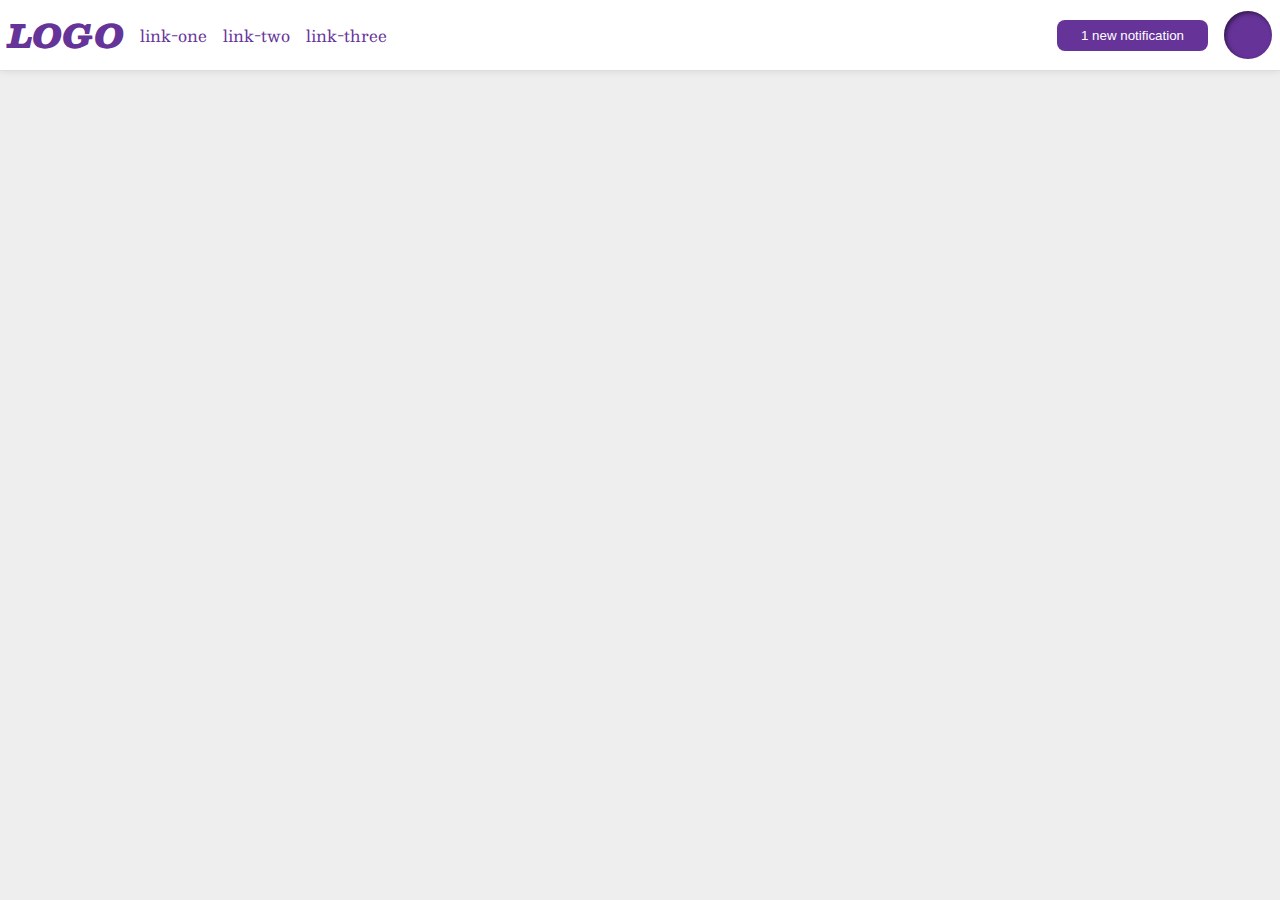
<file: flex/03-flex-header-2/index.html>
<!DOCTYPE html>
<html lang="en">
  <head>
    <meta charset="UTF-8">
    <meta http-equiv="X-UA-Compatible" content="IE=edge">
    <meta name="viewport" content="width=device-width, initial-scale=1.0">
    <title>Flex Header 2</title>
    <link rel="stylesheet" href="style.css">
  </head>
  <body>
    <div class="header">
      <div class="left">
        <div class="logo">
          LOGO
        </div>
        <ul class="links">
          <li><a href="google.com">link-one</a></li>
          <li><a href="google.com">link-two</a></li>
          <li><a href="google.com">link-three</a></li>
        </ul>
      </div>
      <div class="right">
        <button class="notifications">
          1 new notification
        </button>
        <div class="profile-image"></div>
      </div>
    </div>
  </body>
</html>
</file>
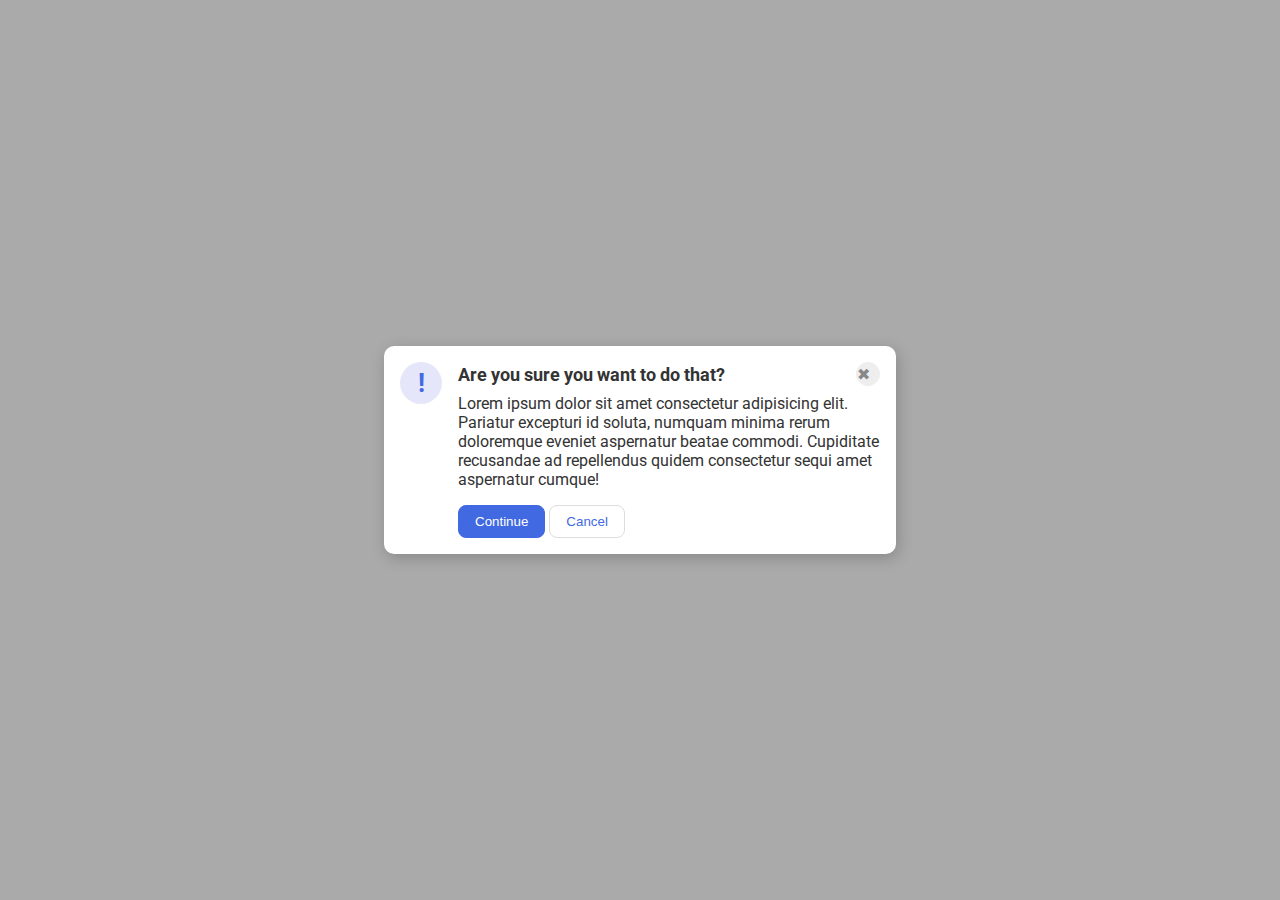
<file: flex/05-flex-modal/index.html>
<!DOCTYPE html>
<html lang="en">
  <head>
    <meta charset="UTF-8">
    <meta http-equiv="X-UA-Compatible" content="IE=edge">
    <meta name="viewport" content="width=device-width, initial-scale=1.0">
    <link rel="stylesheet" href="style.css">
    <title>Modal</title>
  </head>
  <body>
    <div class="modal">
      <div class="icon">!</div>
      <div class="container">
        <div class="header">Are you sure you want to do that?
          <button class="close-button">✖</button>
        </div>
        <div class="text">Lorem ipsum dolor sit amet consectetur adipisicing elit. Pariatur excepturi id soluta, numquam minima rerum doloremque eveniet aspernatur beatae commodi. Cupiditate recusandae ad repellendus quidem consectetur sequi amet aspernatur cumque!</div>
        <button class="continue">Continue</button>
        <button class="cancel">Cancel</button>
      </div>
    </div>
  </body>
</html>
</file>
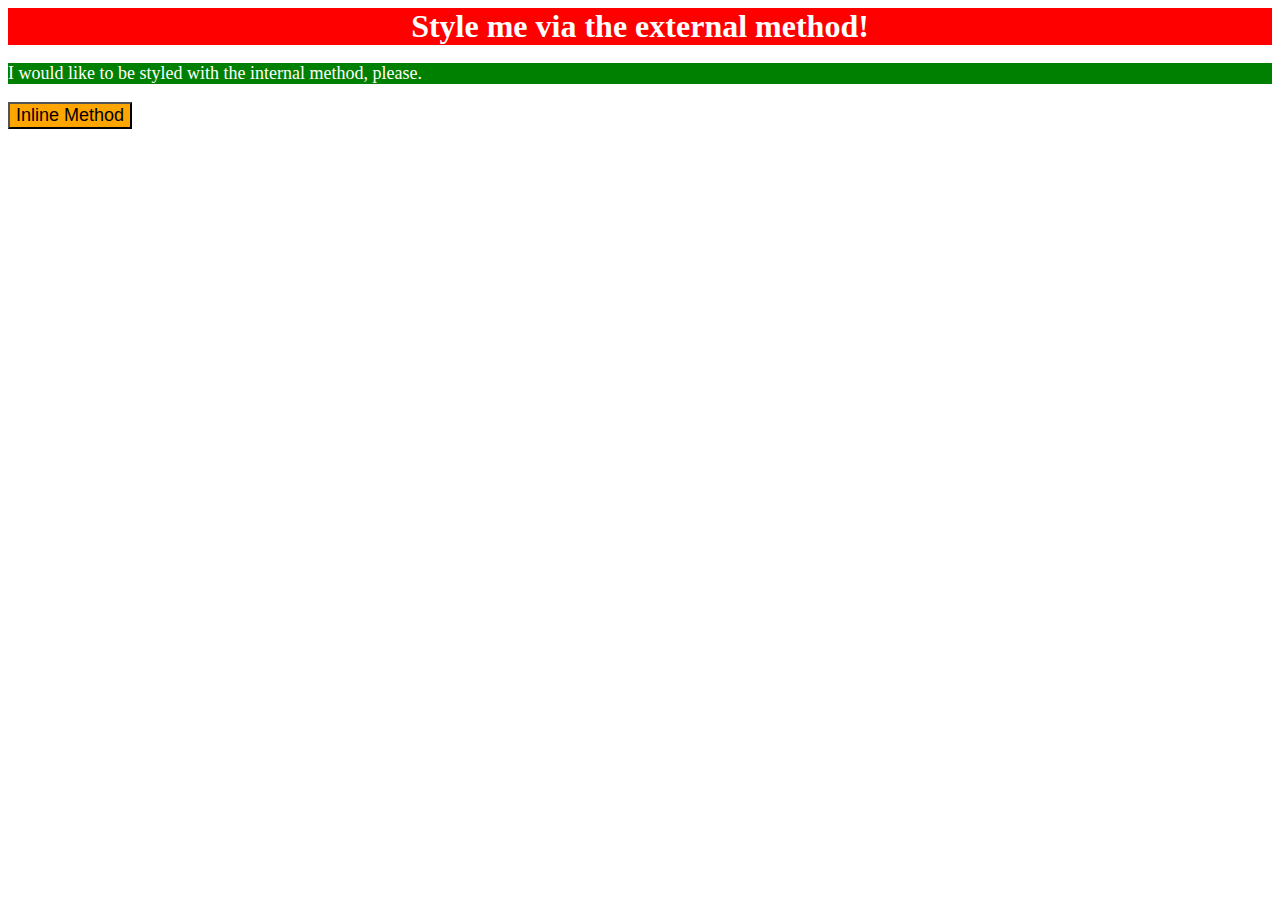
<file: foundations/01-css-methods/index.html>
<!DOCTYPE html>
<html lang="en">
  <head>
    <meta charset="UTF-8">
    <meta http-equiv="X-UA-Compatible" content="IE=edge">
    <meta name="viewport" content="width=device-width, initial-scale=1.0">
    <title>Methods for Adding CSS</title>
    <link rel="stylesheet" href="styles.css">
    <style>
      p {
        background-color: green;
        color: white;
        font-size: 18px;
      }
    </style>
  </head>
  <body>
    <div>Style me via the external method!</div>
    <p>I would like to be styled with the internal method, please.</p>
    <button style="background-color: orange; font-size: 18px;">Inline Method</button>
  </body>
</html>
</file>
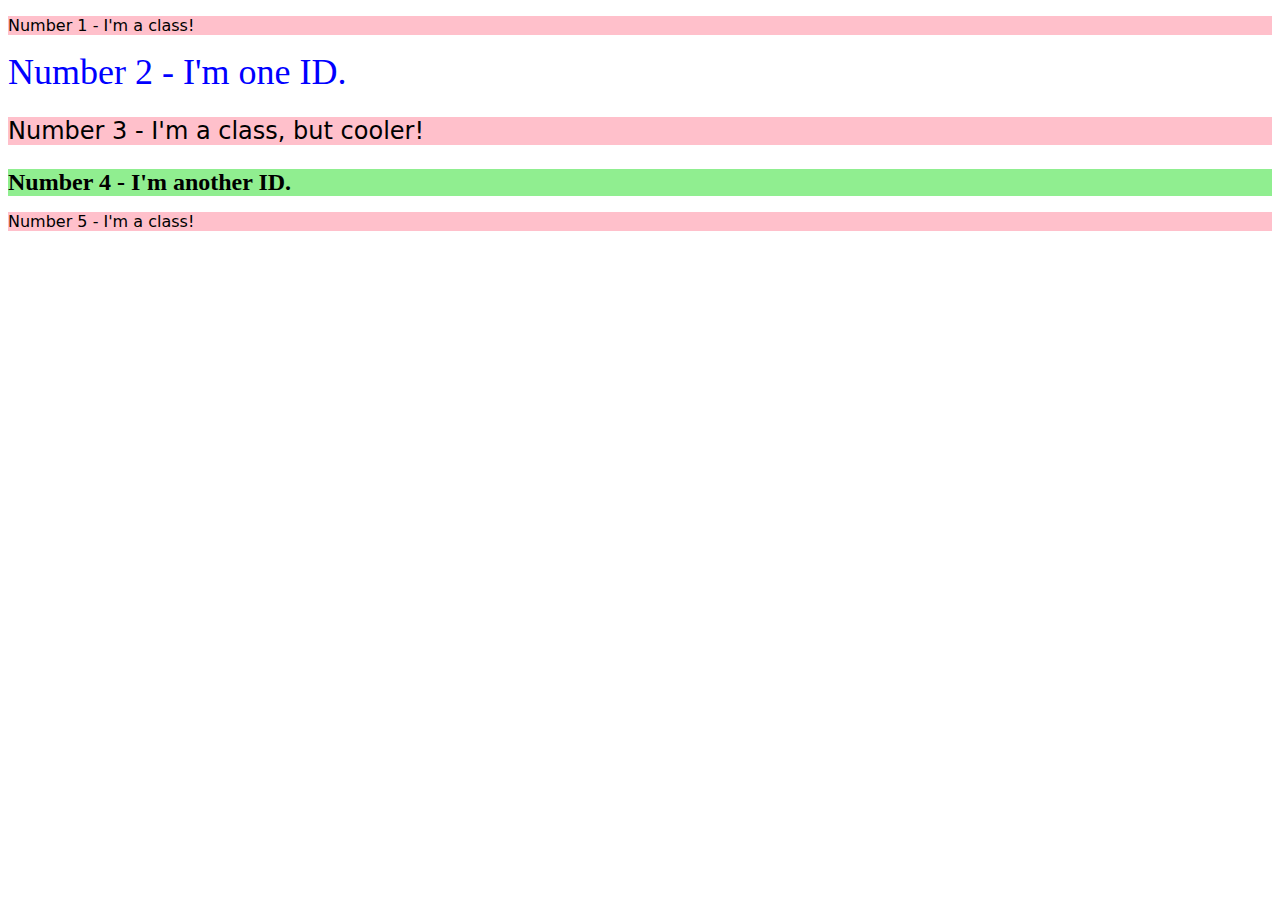
<file: foundations/02-class-id-selectors/index.html>
<!DOCTYPE html>
<html lang="en">
  <head>
    <meta charset="UTF-8">
    <meta http-equiv="X-UA-Compatible" content="IE=edge">
    <meta name="viewport" content="width=device-width, initial-scale=1.0">
    <title>Class and ID Selectors</title>
    <link rel="stylesheet" href="style.css">
  </head>
  <body>
    <p class="odd">Number 1 - I'm a class!</p>
    <div id="two">Number 2 - I'm one ID.</div>
    <p class="odd fsize">Number 3 - I'm a class, but cooler!</p>
    <div id="four">Number 4 - I'm another ID.</div>
    <p class="odd">Number 5 - I'm a class!</p>
  </body>
</html>
</file>
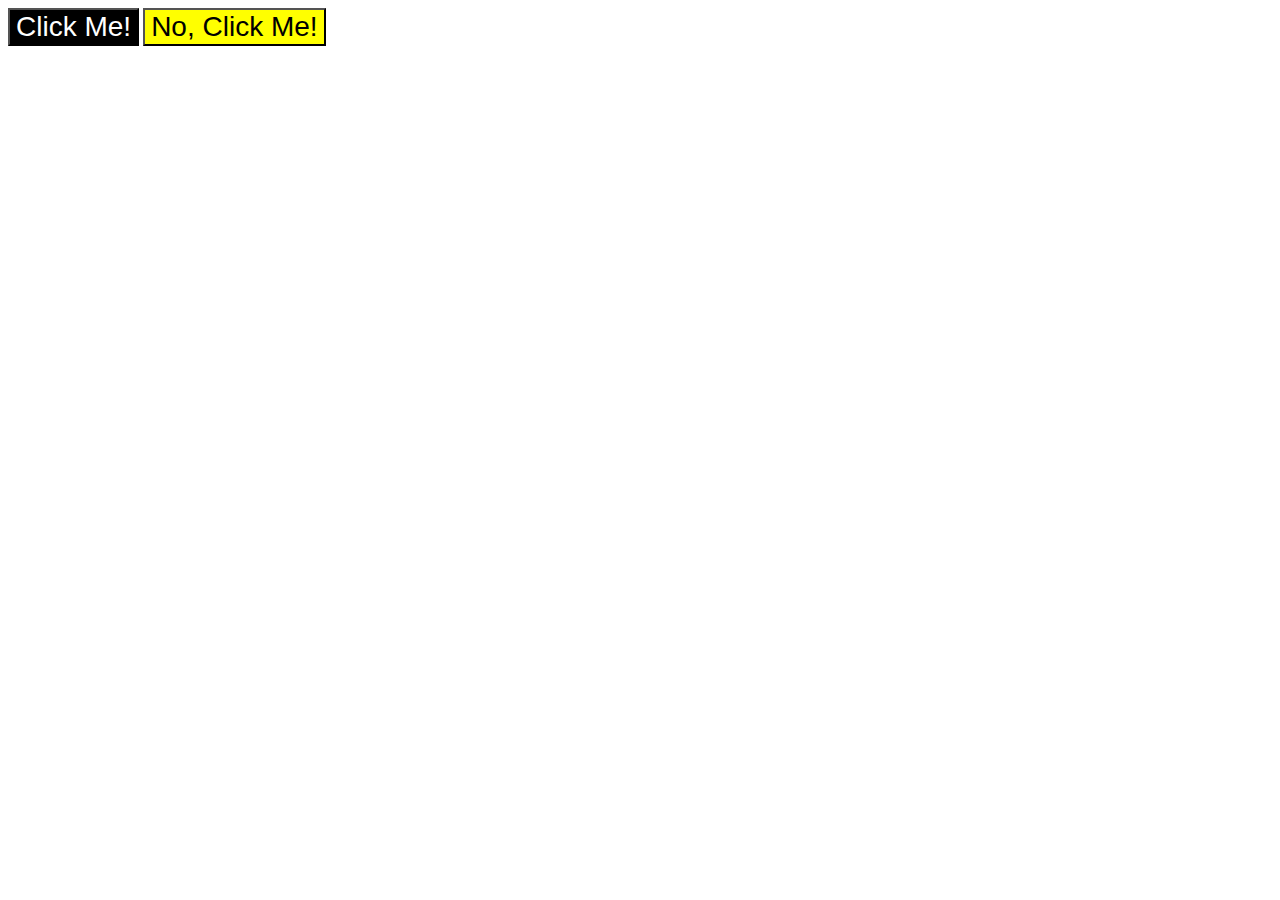
<file: foundations/03-grouping-selectors/index.html>
<!DOCTYPE html>
<html lang="en">
  <head>
    <meta charset="UTF-8">
    <meta http-equiv="X-UA-Compatible" content="IE=edge">
    <meta name="viewport" content="width=device-width, initial-scale=1.0">
    <title>Grouping Selectors</title>
    <link rel="stylesheet" href="style.css">
  </head>
  <body>
    <button class="first">Click Me!</button>
    <button class="second">No, Click Me!</button>
  </body>
</html>
</file>
<file: flex/03-flex-header-2/style.css>
/* this is some magical font-importing.  
you'll learn about it later. */
@import url('https://fonts.googleapis.com/css2?family=Besley:ital,wght@0,400;1,900&display=swap');

body {
  margin: 0;
  background: #eee;
  font-family: Besley, serif;
}

.header {
  background: white;
  border-bottom: 1px solid #ddd;
  box-shadow: 0 0 8px rgba(0,0,0,.1);
  display: flex;
  justify-content: space-between;
  padding: 8px;
}

.profile-image {
  background: rebeccapurple;
  box-shadow: inset 2px 2px 4px rgba(0,0,0,.5);
  border-radius: 50%;
  width: 48px;
  height: 48px;
}

.logo {
  color: rebeccapurple;
  font-size: 32px;
  font-weight: 900;
  font-style: italic;
}

.left, .right {
  display: flex;
  align-items: center;
  gap: 16px;
}

button {
  border: none;
  border-radius: 8px;
  background: rebeccapurple;
  color: white;
  padding: 8px 24px;
}

a {
  /* this removes the line under our links */
  text-decoration: none;
  color: rebeccapurple;
}

ul {
  list-style-type: none;
  display: flex;
  margin: 0;
  padding: 0;
  gap: 16px;
}
</file>
<file: flex/05-flex-modal/style.css>
@import url('https://fonts.googleapis.com/css2?family=Roboto:wght@400;700&display=swap');

html, body {
  height: 100%;
}

body {
  font-family: Roboto, sans-serif;
  margin: 0;
  background: #aaa;
  color: #333;
  /* I'll give you this one for free lol */
  display: flex;
  align-items: center;
  justify-content: center;
}

.modal {
  background: white;
  width: 480px;
  border-radius: 10px;
  box-shadow: 2px 4px 16px rgba(0,0,0,.2);
  display: flex;
  gap: 16px;
  padding: 16px;
}

.icon {
  color: royalblue;
  font-size: 26px;
  font-weight: 700;
  background: lavender;
  width: 42px;
  height: 42px;
  border-radius: 50%;
  display: flex;
  align-items: center;
  justify-content: center;
  flex-shrink: 0;
}

.header {
  display: flex;
  align-items: center;
  justify-content: space-between;
  font-weight: 700;
  font-size: 18px;
  margin-bottom: 8px;
}

.text {
  margin-bottom: 16px;
}

.close-button {
  background: #eee;
  border-radius: 50%;
  color: #888;
  font-weight: 400;
  font-size: 16px;
  height: 24px;
  width: 24px;
  display: flex;
  align-items: center;
  justify-self: flex-end;
  border: 1px solid #eee;
  padding: 0;
}

button {
  cursor: pointer;
  padding: 8px 16px;
  border-radius: 8px;
}

button.continue {
  background: royalblue;
  border: 1px solid royalblue;
  color: white;
}

button.cancel {
  background: white;
  border: 1px solid #ddd;
  color: royalblue;
}
</file>
<file: foundations/01-css-methods/styles.css>
/* styles.css */

div {
    background-color: red;
    color: white;
    font-size: 32px;
    text-align: center;
    font-weight: bold;
}
</file>
<file: foundations/02-class-id-selectors/style.css>
/* styles.css */

.odd {
    background-color: pink;
    font-family: Verdana, "DejaVu Sans", sans-serif; 
}

#two {
    color: blue;
    font-size: 36px;
}

.fsize {
    font-size: 24px;
}

#four {
    background-color: lightgreen;
    font-size: 24px;
    font-weight: bold;
}
</file>
<file: foundations/03-grouping-selectors/style.css>
/* styles.css */

.first,
.second {
    font-size: 28px;
    font-family: Helvetica, "Times New Roman", sans-serif;
}

.first {
    background-color: black;
    color: white;
}

.second {
    background-color: yellow;
}
</file>
